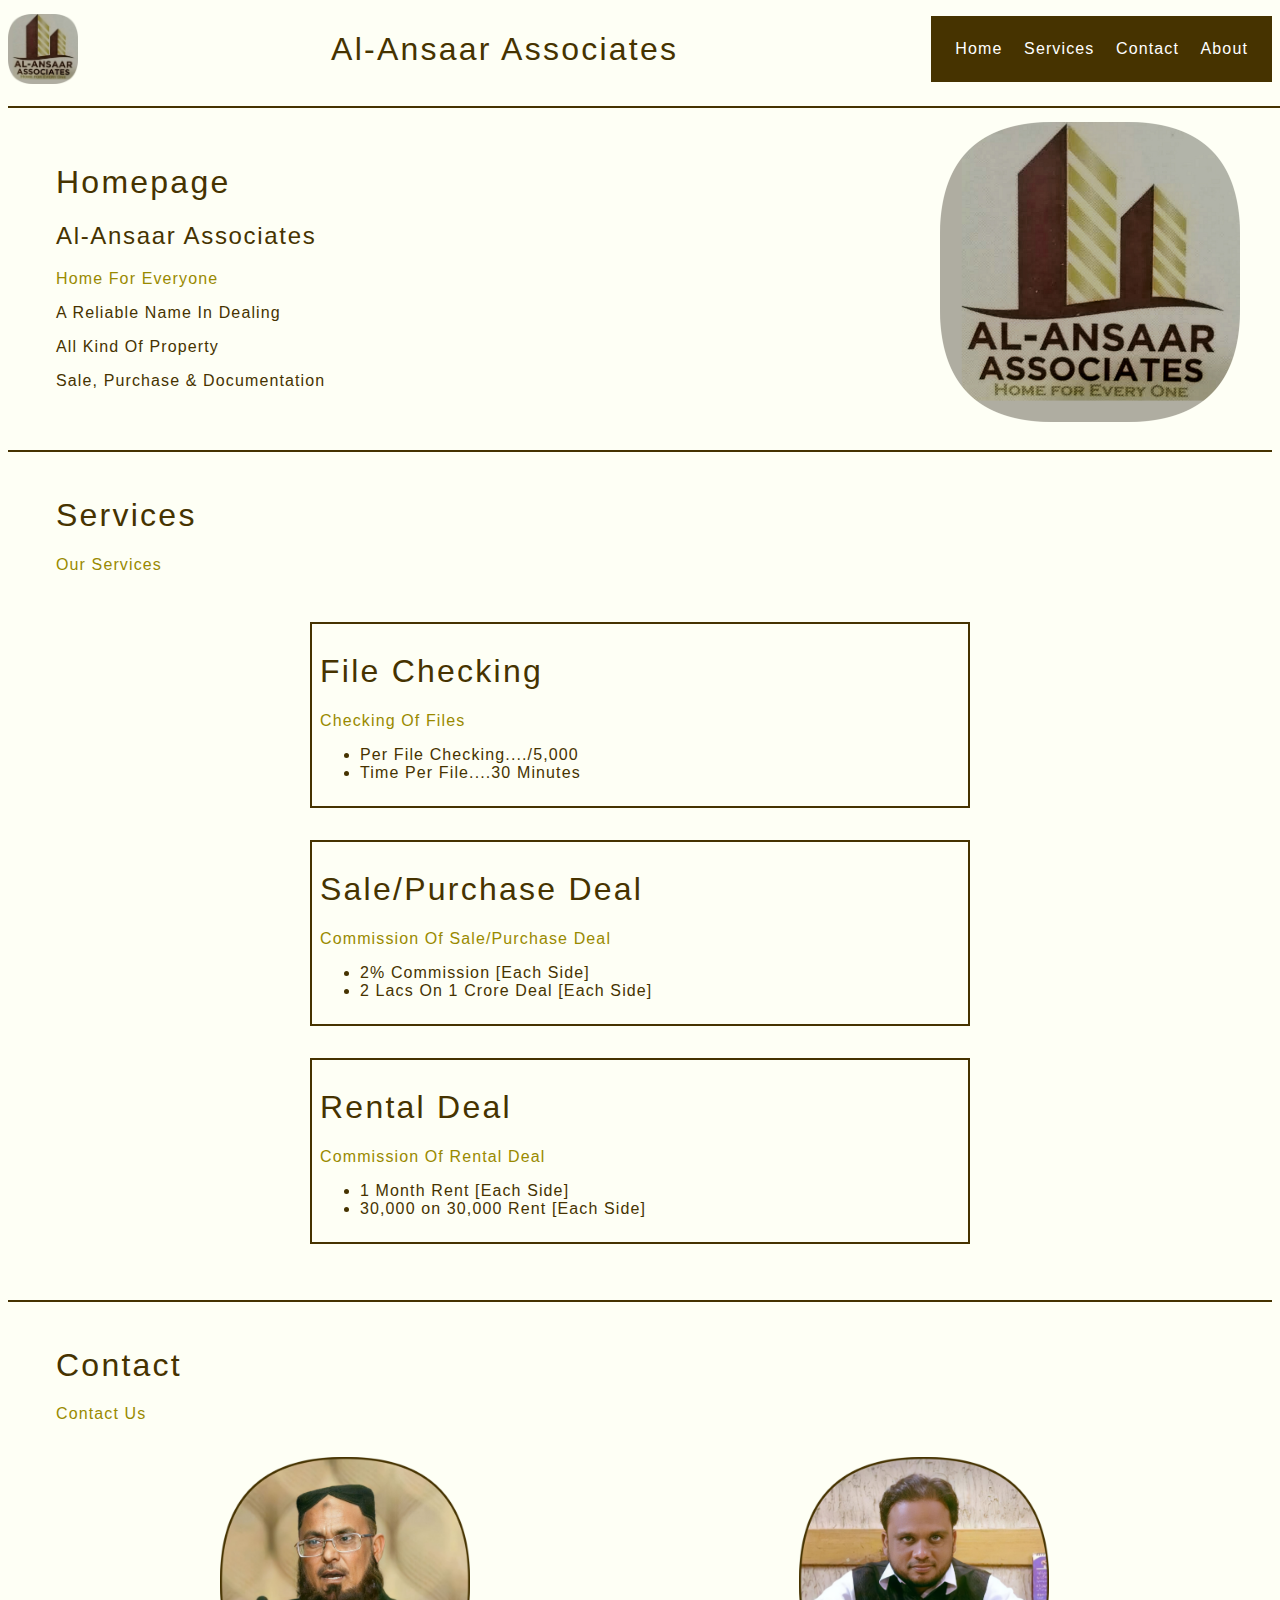
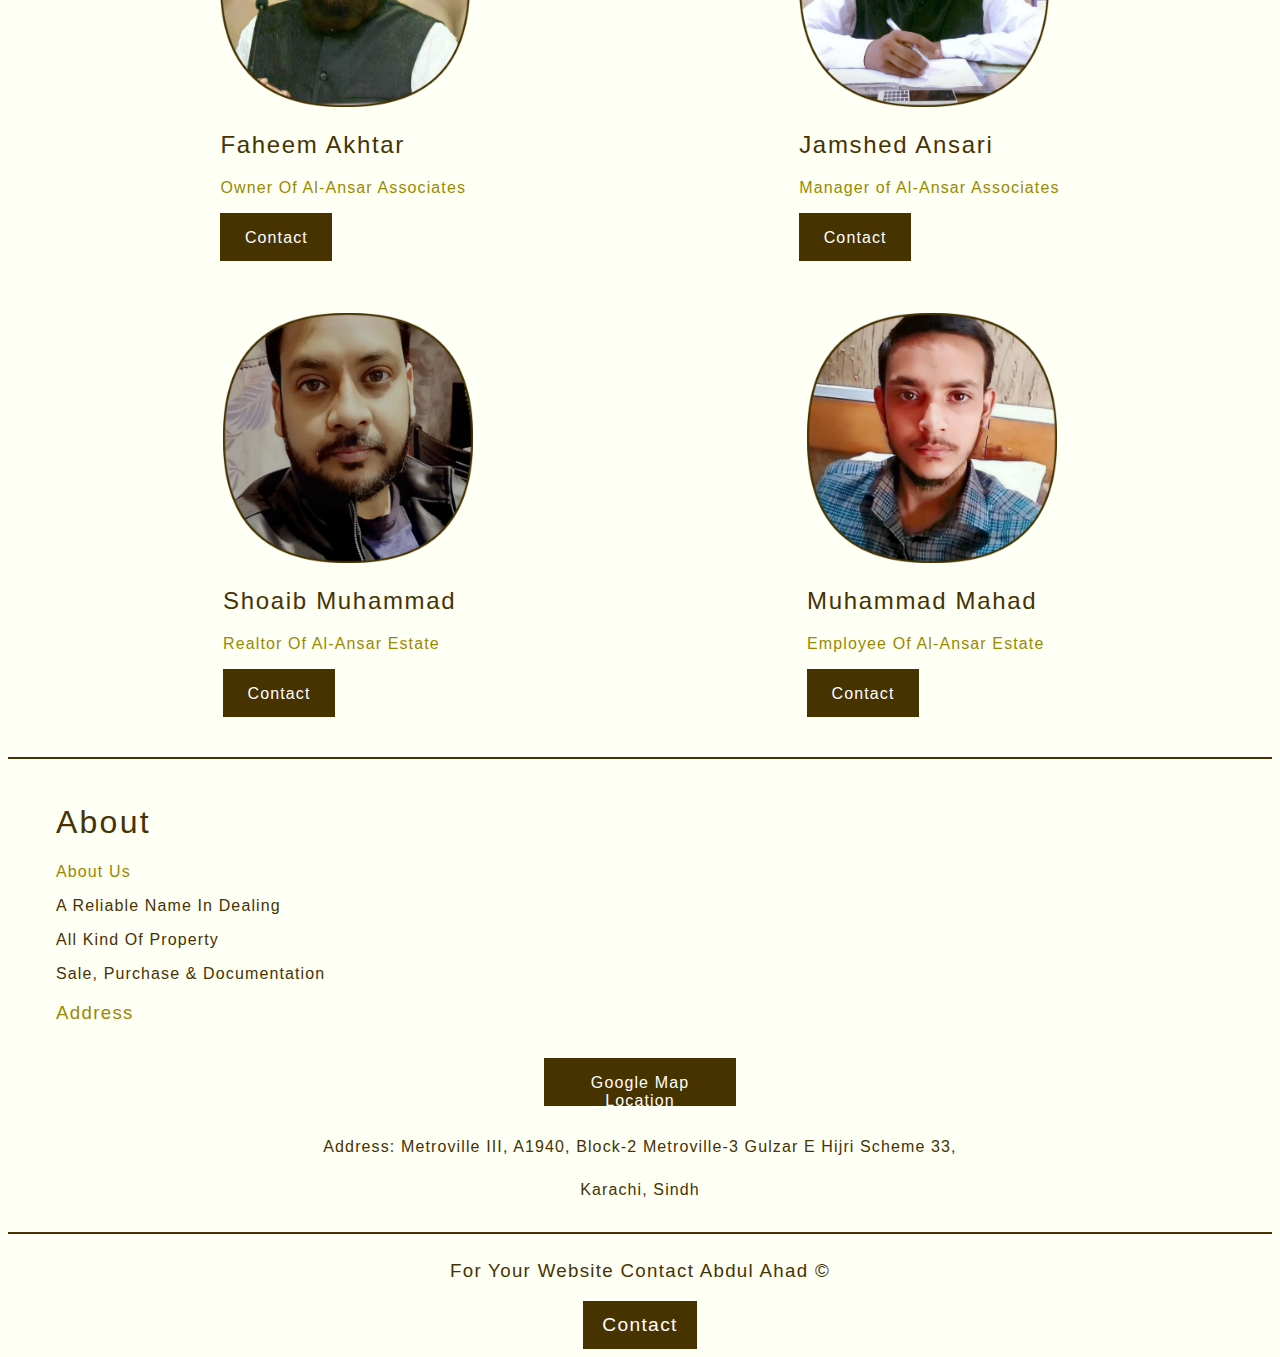
<file: index.html>
<!DOCTYPE html>
<html>
<head>
    <meta charset='utf-8'>
    <meta http-equiv='X-UA-Compatible' content='IE=edge'>
    <title>Al-Ansaar Associates</title>
    <meta name='viewport' content='width=device-width, initial-scale=1'>
    <meta name="author" content="Muhammad Ahad">
    <link rel='stylesheet' type='text/css' media='screen' href='./style.css'>
    <script defer src="./main.js"></script>
</head>
<!-- desktop header -->
    <header>
        <div class="header">
        <img src="./images/logo.png" alt="al ansaar logo" width="70" height="70">
        <h1>Al-Ansaar Associates</h1>
        <nav>
            <ul>
                <li><a href="./index.html">Home</a></li>
                <li><a href="#services">Services</a></li>
                <li><a href="#contact">Contact</a></li>
                <li><a href="#about">About</a></li>
            </ul>
        </nav>
        </div>
        <hr class="d"/>
    </header>
    <!-- mobile header -->
    <m-header>
        <img class="dnone logo" src="./images/logo.png" alt="al ansaar logo" width="40" height="40">
        <h1 class="dnone">Al-Ansaar Associates</h1>
        <!-- burger icon -->
        <div class="dropdown">
              <button class="dnone dropbtn"><img src="./images/burger icon.png" alt="burger icon" width="20" height="20"></button>
              <div class="dropdown-content">
                    <a href="./index.html">Home</a>
                    <a href="#mservices">Services</a>
                    <a href="#mcontact">Contact</a>
                    <a href="#mabout">About</a>
            </div>
            </div>
    </m-header>
    <!-- body -->
    <body>
    <!-- desktop home -->
    <home>
        <div class="container">
        <div class="abouthome">
        <h1>Homepage</h1>
        <h2>Al-Ansaar Associates</h2>
        <p class="sub">Home For Everyone</p>
        <p>A Reliable Name In Dealing</p>
        <p id="services">All Kind Of Property</p>
        <p>Sale, Purchase & Documentation</p>
        </div>
        <div>
            <img src="./images/logo.png" alt="al ansaar logo" width="300" height="300">
        </div>
        </div>
        <hr class="d"/>
    </home>
    <!-- mobile home -->
    <m-home>
        <div class="m-main">
            <div class="m-margin">
            <div class="m-abouthome">
                <h1>Homepage</h1>
                <h2>Al-Ansaar Associates</h2>
                <h3 class="sub">Home For Everyone</h3>
                <h3>A Reliable Name In Dealing</h3>
                <h3>All Kind Of Property</h3>
                <h3>Sale, Purchase</h3>
                <h3 id="mservices">& Documentation</h3>
            </div>
            <div class="m-logo">
                <img src="./images/logo.png" alt="al ansar logo" width="100" height="100">
            </div>
            </div>
        </div>
        <hr class="m"/>
    </m-home>
    <services>
    <div class="servicesmargin">
        <div class="maincontainer">
            <h1>Services</h1>
            <p class="sub">Our Services</p>
        <div class="servicesmain">
            <div class="services">
                <h1>File Checking</h1>
                <p class="sub">Checking Of Files</p>
                <ul>
                    <li>Per File Checking..../5,000</li>
                    <li>Time Per File....30 Minutes</li>
                </ul>
            </div>
            <div class="services">
                <h1>Sale/Purchase Deal</h1>
                <p class="sub">Commission Of Sale/Purchase Deal</p>
                <ul>
                    <li>2% Commission [Each Side]</li>
                    <li>2 Lacs On 1 Crore Deal [Each Side]</li>
                </ul>
            </div>
            <div class="services">
                <h1>Rental Deal</h1>
                <p class="sub">Commission Of Rental Deal</p>
                <ul>
                    <li>1 Month Rent [Each Side]</li>
                    <li id="contact">30,000 on 30,000 Rent [Each Side]</li>
                </ul>
            </div>
        </div>
        </div>
        </div>
        <hr class="d"/>
    </services>
    <!-- mobile services -->
    <m-services>
        <div class="m-left-services">
            <h1>Services</h1>
                <h3 class="sub">Our Services</h3>
        </div>
        <div class="m-service-margin">
            <div class="m-maincontainer">
            <div class="m-servicesmain">
                <div class="m-services">
                    <h1>File Checking</h1>
                    <h3 class="sub">Checking Of Files</h3>
                    <ul>
                        <li>Per File Checking..../5,000</li>
                        <li>Time Per File....30 Minutes</li>
                    </ul>
                </div>
                <div class="m-services">
                    <h1>Sale/Purchase Deal</h1>
                    <h3 class="sub">Commission Of Sale/Purchase Deal</h3>
                    <ul>
                        <li>2% Commission [Each Side]</li>
                        <li>2 Lacs On 1 Crore Deal [Each Side]</li>
                    </ul>
                </div>
                <div class="m-services">
                    <h1>Rental Deal</h1>
                    <h3 class="sub">Commission Of Rental Deal</h3>
                    <ul>
                        <li>1 Month Rent [Each Side]</li>
                        <li id="mcontact">30,000 on 30,000 Rent [Each Side]</li>
                    </ul>
                </div>
            </div>
            </div>
        </div>
    </m-services>
    <hr class="m"/>
    <!-- desktop contact -->
    <contact>
        <div class="maincontainer">
        <h1>Contact</h1>
        <p class="sub">Contact Us</p>
        <br/>
        <div class="contactcontainer">
            <div class="peoples">
                <img src="./images/fahim akhtar.png" alt="fahim akhtar" width="250" height="250">
                <h2>Faheem Akhtar</h2>
                <p class="sub">Owner Of Al-Ansar Associates</p>
                <a href="https://wa.me/03328331903">Contact</a>
            </div>
            <div class="peoples">
                <img src="./images/jamshed ansari.png" alt="jamshed ansari" width="250" height="250">
                <h2>Jamshed Ansari</h2>
                <p class="sub">Manager of Al-Ansar Associates</p>
                <a href="https://wa.me/03311370114">Contact</a>
            </div>
        </div>
        <br/>
        <br/>
        <div class="contactcontainer">
            <div class="peoples">
                <img src="./images/shoaib Muhammad.png" alt="shoaib Muhammad" width="250" height="250">
                <h2>Shoaib Muhammad</h2>
                <p class="sub">Realtor Of Al-Ansar Estate</p>
                <a href="https://wa.me/03113240585">Contact</a>
            </div>
            <div class="peoples">
                <img src="./images/mahad.png" alt="mahad" width="250" height="250">
                <h2>Muhammad Mahad</h2>
                <p class="sub">Employee Of Al-Ansar Estate</p>
                <a href="https://wa.me/03342301911">Contact</a>
            </div>
        </div>
        </div>
    </contact>
    <hr class="d"/>
    <!-- mobile contact -->
    <m-contact>
        <h1>Contact</h1>
            <h3 class="sub">Contact Us</h3>
            <br/>
        <div class="m-left">
            <div class="m-contactcontainer">
                <div class="m-peoples m-topmargin">
                    <img src="./images/fahim akhtar.png" alt="fahim akhtar" width="150" height="150">
                    <h2>Faheem Akhtar</h2>
                    <h3 class="sub">Owner Of Al-Ansar Associates</h3>
                    <a href="https://wa.me/03328331903">Contact</a>
                </div>
                <div class="m-contactcontainer">
                    <div class="m-peoples">
                        <img src="./images/jamshed ansari.png" alt="jamshed ansari" width="150" height="150">
                        <h2>Jamshed Ansari</h2>
                        <h3 class="sub">Manager of Al-Ansar Associates</h3>
                        <a href="https://wa.me/03311370114">Contact</a>
                    </div>
                </div>
            </div>
            <div class="m-contactcontainer">
                <div class="m-peoples">
                    <img src="./images/shoaib Muhammad.png" alt="shoaib Muhammad" width="150" height="150">
                    <h2>Shoaib Muhammad</h2>
                    <h3 class="sub">Realtor Of Al-Ansar Estate</h3>
                    <a href="https://wa.me/03113240585">Contact</a>
                </div>
            <div class="m-contactcontainer">
                <div class="m-peoples">
                    <img src="./images/mahad.png" alt="mahad" width="150" height="150">
                    <h2>Muhammad Mahad</h2>
                    <h3 class="sub">Employee Of Al-Ansar Estate</h3>
                    <a href="https://wa.me/03342301911">Contact</a>
                </div>
            </div>
            </div>
            </div>
    </m-contact>
    <hr class="m"/>
    <!-- about -->
    <about>
        <div class="maincontainer">
            <h1 id="about">About</h1>
            <p class="sub">About Us</p>
            <div class="aboutcontent">
                <p>A Reliable Name In Dealing</p>
                <p>All Kind Of Property</p>
                <p>Sale, Purchase & Documentation</p>
                <h3 class="sub">Address</h3>
                <div class="adress">
                <a target="_blank" href="https://www.google.com/maps/place/Al+Ansaar+Associate/@24.9448356,67.0995848,20z/data=!4m5!3m4!1s0x3eb3396a8d684177:0x1f61409cd4fb11de!8m2!3d24.9448356!4d67.0998583">Google Map Location</a>
                <p>Address: Metroville III, A1940, Block-2 Metroville-3 Gulzar E Hijri Scheme 33,</p>
                <p class="pcenter">Karachi, Sindh</p>
                </div>
            </div>
        </div>
    </about>
    <hr class="d"/>
    <!-- mobile about -->
    <m-about>
        <div class="m-left-services">
            <h1 id="mabout">About</h1>
            <h3 class="sub">About Us</h3>
            <div class="m-aboutcontent">
                <h3>A Reliable Name In Dealing</h3>
                <h3>All Kind Of Property</h3>
                <h3>Sale, Purchase & Documentation</h3>
                <h3 class="sub">Address</h3>
            </div>
                <div class="m-adress">
                <a target="_blank" href="https://www.google.com/maps/place/Al+Ansaar+Associate/@24.9448356,67.0995848,20z/data=!4m5!3m4!1s0x3eb3396a8d684177:0x1f61409cd4fb11de!8m2!3d24.9448356!4d67.0998583">Google Map Location</a>
                <h3>Address: Metroville III, A1940, Block-2 Metroville-3</h3>
                <h3 class="m-pcenter">Gulzar E Hijri Scheme 33,Karachi, Sindh</h3>
                </div>
            </div>
    </m-about>
    <hr class="m"/>
    <div class="footer">
        <h3>For Your Website Contact Abdul Ahad &copy;</h3>
        <a href="https://wa.me/03130019086?text=Hi+I+like+your+work+can+you+create+my+website%3F&oq=Hi+I+like+your+work+can+you+create+my+website%3F&">Contact</a>
    </div>
</body>
</html>
</file>
<file: style.css>
*{
    font-family: Impact, Haettenschweiler, 'Arial Narrow Bold', sans-serif;
    font-weight: normal;
    letter-spacing: 0.07em;
}

/* mobile display none */
.dnone, m-contact, m-about, m-services{
    display: none;
}

.m-margin, .m-abouthome, .m-logo img, .m{
    display: none;
}

/*  */

body{
    background-color: rgb(254, 255, 245);
}

h1, h2, h3, p{
    color: rgb(70, 51, 0);
}

.sub{
    color: rgb(153, 138, 0);
}

.header{
    display: flex;
    justify-content: space-between;
    align-items: center;
    background-color: rgb(254, 255, 245) ;
}

header{
    position: fixed ;
    z-index: 20;
    width: 100%;
    margin-top: 0em;
    background-color: rgb(254, 255, 245);
    top: 0em;
}

nav img{
    margin-top: 1em;
    margin-left: 1em;
}

nav ul{
    background-color: rgb(70, 51, 0);
    margin-top: 1em;
    margin-right: 1em;
    padding: 1em;
}

nav ul li{
    display: inline-block;
    list-style-type: none;
    font-family: sans-serif;
    text-decoration: none;
    margin: 0em;
    padding: 0em;
}

nav ul li a{
    color: white;
    text-decoration: none;
    display: block;
    padding: 0.5em;
}

nav ul li a:hover{
    color: rgb(70, 51, 0);
    display: block;
}

nav ul li:hover{
    color: rgb(70, 51, 0);
    background-color: rgb(254, 255, 245) ;
}


.d{
    border: 1px solid rgb(70, 51, 0);
}

.container{
    margin-top:5em;
}

.container{
    display: flex;
    align-items: center;
    justify-content: space-between;
}

.container .abouthome{
    margin-left: 3em;
}

.container img{
    margin: 1em 2em;
}

.contactcontainer{
    display: flex;
    justify-content: space-around;
}

.maincontainer{
    padding: 1em 3em;
}

.peoples a{
    display: block;
    color: white;
    background-color: rgb(70, 51, 0) ;
    margin: 1em 0em;
    padding: 1em;
    width: 5em;
    height: 1em;
    text-decoration: none;
    text-align: center;
}

.peoples a:hover{
    color: rgb(70, 51, 0);
    background-color: rgb(254, 255, 245);
    border: 1px solid rgb(70, 51, 0);
}

.adress{
    display: flex;
    flex-direction: column;
    align-items: center;
}

.adress a{
    display: block;
    color: white;
    background-color: rgb(70, 51, 0) ;
    margin: 1em 0em;
    padding: 1em;
    width: 10em;
    height: 1em;
    text-decoration: none;
    text-align: center;
}

.adress a:hover{
    color: rgb(70, 51, 0);
    background-color: rgb(254, 255, 245);
    border: 1px solid rgb(70, 51, 0);
}

/* services started */

.servicesmain{
    display: flex;
    flex-direction: column;
    align-items: center;
    padding: 1em;
}

.services{
    border: 2px solid rgb(70, 51, 0);
    width: 40em;
    padding: 0.5em;
    margin: 1em;
}

.services ul li{
    color: rgb(70, 51, 0) ;
}

.pcenter{
    line-height: 0.2em;
}

.footer{
    display: flex;
    justify-content: center;
    flex-direction: column;
    align-items: center;
}

.footer a{
    display: flex;
    color: white;
    background-color: rgb(70, 51, 0) ;
    text-decoration: none;
    font-size: 1.2em;
    padding: 0.5em 1em;
    height: 1.5em;
    align-items: center;
}

/* mobile size */

@media only screen and (max-width: 768px) {

    *{
        font-family: sans-serif ;
        font-weight: bold;
        letter-spacing: normal;
    }
    
    body{
        background-color: rgb(254, 255, 245);
        font-size: 0.6em;
    }
    
    h1, h2, h3, p{
        color: rgb(70, 51, 0);
    }
    
    .sub{
        color: rgb(153, 138, 0);
    }

    .m{
        border: 1px solid rgb(70, 51, 0);
    }

    /* display none from desktop */
    
    .header, header, nav img, nav ul li, nav ul li a, .container, .container .abouthome, .container img, .contactcontainer, .maincontainer, .peoples a, .adress, .adress a, .servicesmain, .services, .services ul li, .pcenter, .d{
        display: none;
    }

    .dnone{
        display: inline;
    }

    /* mobile css */

    m-header{
        display: flex;
        justify-content: space-between;
        align-items: center;
        border-bottom: 2px solid rgb(70, 51, 0);
        position: fixed;
        top: 0;
        z-index: 10;
        background-color: rgb(254, 255, 245);
        width: 100%;
    }

    m-header img{
        margin: 1em;
    }

    m-header .burger{
        margin-right: 1em;
    }

    m-header ul li{
        list-style-type: none;
    }

    /* droplist */

    .dropbtn{
        border: 0em;
        background-color: rgb(254, 255, 245) ;
        padding: 0em;
        margin-right: 1em;
    }

    .dropdown-content{
        background-color:rgb(70, 51, 0) ;
        padding: 0.5em;
        text-align:left;
        width: 6em;
        margin-right: 3em;
        margin-left: -4.4em;
        display: none;
        position: fixed;
        font-size: 1.3em;
    }

    .dropdown-content a{
        color:rgb(254, 255, 245) ;
        text-decoration: none;
        z-index: 20;
        margin: 0.5em;
        line-height: 2em;
        display: block;
        padding: 0.2em 0.5em;
    }

    .dropdown:hover .dropdown-content {
        display: block;
    }

    .dropdown-content a:hover{
        background-color: rgb(254, 255, 245) ;
        color:rgb(70, 51, 0) ;
    }

    .m{
        display: block;
    }

    /* services */

    m-services{
        display: block;
    }

    .m-service-margin{
        display: flex;
        flex-direction: column;
        justify-content: center;
        align-items: center;
    }

    .m-left{
        display: flex;
        flex-direction: column;
        align-items: center;
        margin-left: -2em;
    }

    .m-margin{
        display: flex;
        justify-content: space-between;
        margin-left: 2em;
        align-items: center;
    }

    .m-abouthome{
        line-height: 2.5em;
        display: block;
    }

    .m-logo img{
        margin-right: 2em;
        display: block;
    }

    .m-main{
        margin-top: 7em;
    }

    .m-maincontainer{
        display: block;
    }

    .m-services{
        border: 2px solid rgb(70, 51, 0);
        width: 25em;
        margin: 2em 0em;
        padding: 1em;
    }

    .m-left-services{
        margin-left: 2em;
    }

    m-contact{
        margin-left: 2em;
        align-items: center;
    }

    m-contact, m-about{
        display: block;
    }

    .m-peoples{
        width: 23em;
        padding: 2em 2em;
        margin: 2em 0em;
    }

    .m-peoples img{
        margin: 0em 3.5em;
    }

    .m-peoples a{
        color: white;
        background-color: rgb(70, 51, 0) ;
        text-decoration: none;
        font-size: 1.2em;
        padding: 0.5em 1em;
        line-height: 3em;
    }

    .m-peoples a:hover{
        color: rgb(70, 51, 0) ;
        background-color: rgb(254, 255, 245);
        border: 2px solid rgb(70, 51, 0);
    }

    .m-topmargin{
        margin-top: 0em;
    }

    m-about{
    line-height: 2em;        
    }

    .m-adress{
        display: flex;
        flex-direction: column;
        align-items: center;
        margin-left: -2em;
    }

    .m-adress a{
        display: flex;
        color: white;
        background-color: rgb(70, 51, 0) ;
        text-decoration: none;
        font-size: 1.2em;
        padding: 0.5em 1em;
        height: 2em;
        align-items: center;
    }

    .m-adress a:hover{
        color: rgb(70, 51, 0) ;
        background-color: rgb(254, 255, 245);
        border: 2px solid rgb(70, 51, 0);
    }

    .footer{
        display: flex;
        justify-content: center;
        flex-direction: column;
        align-items: center;
    }

    .footer a{
        display: flex;
        color: white;
        background-color: rgb(70, 51, 0) ;
        text-decoration: none;
        font-size: 1.2em;
        padding: 0.5em 1em;
        height: 1.5em;
        align-items: center;
    }

}
</file>
